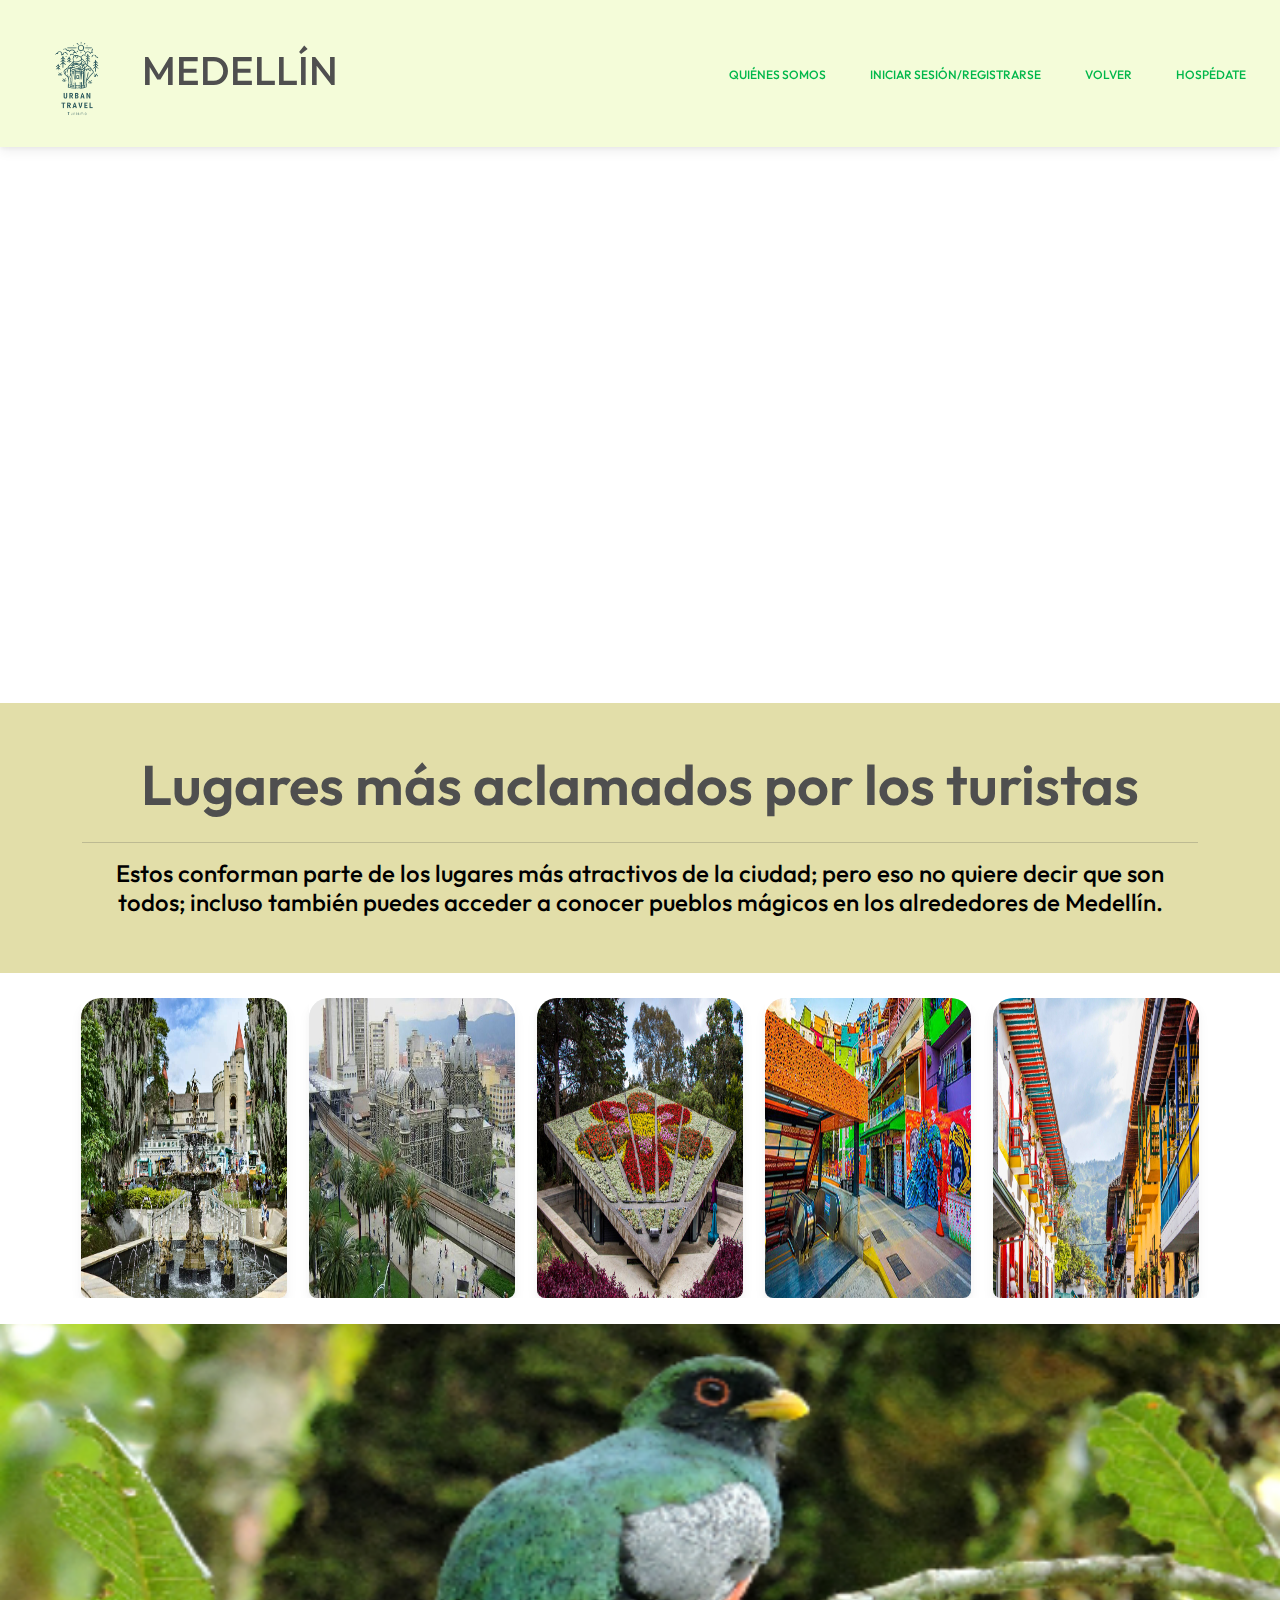
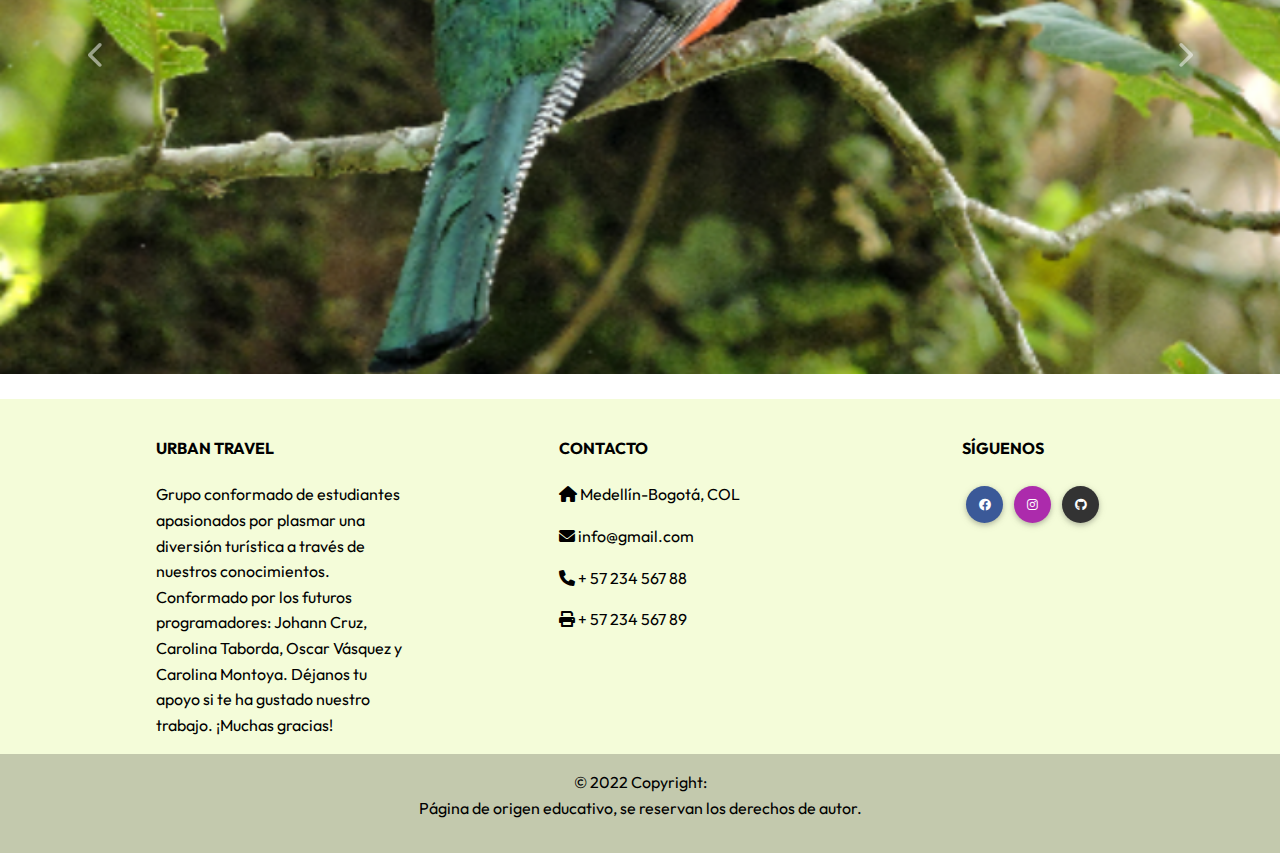
<file: medellin.html>
<!DOCTYPE html>
<html lang="en">
  <head>
    <meta charset="UTF-8" />
    <meta name="viewport" content="width=device-width, initial-scale=1, shrink-to-fit=no" />
    <meta http-equiv="x-ua-compatible" content="ie=edge" />
    <link rel="stylesheet" href="css/styles-mde.css">
    <link rel="preconnect" href="https://fonts.googleapis.com">
    <link rel="preconnect" href="https://fonts.gstatic.com" crossorigin>
    <link href="https://fonts.googleapis.com/css2?family=Outfit:wght@100;200;300;400;500;600;700;800;900&display=swap" rel="stylesheet">
    <link rel="icon" href="img/mdb-favicon.ico" type="image/x-icon" />
    <link href="https://cdn.jsdelivr.net/npm/bootstrap@5.1.3/dist/css/bootstrap.min.css" rel="stylesheet" integrity="sha384-1BmE4kWBq78iYhFldvKuhfTAU6auU8tT94WrHftjDbrCEXSU1oBoqyl2QvZ6jIW3" crossorigin="anonymous">
    <link rel="stylesheet" href="https://cdnjs.cloudflare.com/ajax/libs/font-awesome/6.0.0/css/all.min.css" />
    <link rel="stylesheet" href="css/mdb.min.css" />
    <link rel="stylesheet" href="https://cdn.jsdelivr.net/npm/bootstrap-icons@1.8.1/font/bootstrap-icons.css"/>
    <title>Conoce Medellín</title>
  </head>
  <body>
  

<nav id="inicio-pag" class="navbar navbar-expand-lg barra navbar-light fixed-top">
    <div class="container-fluid">
        <div class="collapse navbar-collapse barra-logo" id="navbar">
        <img src="../img/inicio/8.png" height="130" alt="Logo Urban Travel"/></a>
        <h1>MEDELLÍN</h1>
        </div>
        <div class="d-flex align-items-center">
            <ul class="navbar-nav me-auto mb-2 mb-lg-0">
                <li><a class="btn btn-outline-success btn-rounded" href="#pie-pagina" role="button">Quiénes somos</a></li>
                <li><a class="btn btn-outline-success btn-rounded" href="registrate.html" role="button">Iniciar Sesión/Registrarse</a></li>
                <li><a class="btn btn-outline-success btn-rounded" href="index.html" role="button">Volver</a></li>
                <li><a class="btn btn-outline-success btn-rounded" href="hospedaje-mde.html" role="button">Hospédate</a></li>
            </ul>
        </div>
    </div>
</nav>

  <div class="margin-barra">
    <iframe width="100%" height="523" src="https://www.youtube.com/embed/ZUBuuANOtvg" title="YouTube video player" frameborder="0" 
    allow="accelerometer; autoplay; clipboard-write; encrypted-media; gyroscope; picture-in-picture" allowfullscreen></iframe>
  </div>

  <br>

  <div id="info" class="bg- bloque-1 py-5"> 
    <div class="container">
      <h3 class="text-center display-4 textoppal1">Lugares más aclamados por los turistas</h3>
      <div class="row align-items-center">
        <div class="col-12 col-md-12 text-center">
          <hr/>
          <h4 class="text-black">
           Estos conforman parte de los lugares más atractivos de la ciudad; pero eso no quiere decir que son todos; incluso también puedes 
           acceder a conocer pueblos mágicos en los alrededores de Medellín.
          </h4>
        </div>
      </div>
    </div>
</div> 


  
  <div class="container-lg central">

    <div class="row content-card">

        <div class="col-12 col-md-5 col-lg card">
            <div class="viaje">
            <img class="imag-card" src="img/medellin/Museo-El-Castillo.jpg" alt="">
            </div>
            <div class="info__description">
                <h4>Museo el Castillo</h4>
                <p>
                    Alberga una de las mayores colecciones de artes decorativas de Colombia. Es uno de los lugares favoritos para las 
                    personas amantes del arte, la cultura y la tradición.
                </p>
                <a class="btn btn-outline-primary" href="https://www.museoelcastillo.org/" role="button" target="_blank">Ver más</a>
            </div>
        </div>

        <div class="col-12 col-md-5 col-lg card">
            <div class="viaje">
              <img class="imag-card" src="img/medellin/parque-berrio.jpg" alt="">
            </div>
            <div class="info__description">
                <h4>Parque Berrío</h4>
                <p>
                    Conocer el parque de Berrío es muy importante debido que se encuentran varios espacios importantes, tales como: 
                    <b>La Plaza Botero, El Museo de Antioquia y El Palacio de la Cultura.</b>
                </p>
                <a class="btn btn-outline-primary" href="https://museodeantioquia.co/sitio/" role="button" target="_blank">Ver más</a>
            </div>
        </div>

        <div class="col-12 col-md-5 col-lg card">
            <div class="viaje">
              <img class="imag-card" src="img/medellin/parque-arvi.jpg" alt="">
            </div>
            <div class="info__description">
                <h4>Parque Arví</h4>
                <p>
                    El Parque Arví, también conocido como Parque Regional Ecoturístico, es una riqueza natural de Medellín. Fue declarado 
                    reserva forestal protectora en 1970. Es un espacio público que ofrece una gran variedad de experiencias para todos los
                    gustos. Ofrece la posibilidad de descubrir la magia de su riqueza cultural, ambiental, el emprendimiento de su gente y 
                    su patrimonio arqueológico.
                </p>
                <a class="btn btn-outline-primary" href="https://parquearvi.org/Paginas/Parque%20Arv%C3%AD.aspx" role="button" target="_blank">Ver más</a>
            </div>
        </div>

        <div class="col-12 col-md-5 col-lg card">
            <div class="viaje">
              <img class="imag-card" src="img/medellin/comuna13.jpg" alt="">
            </div>
            <div class="info__description">
                <h4>Comuna 13</h4>
                <p>
                    Catalogada como un must-see en Colombia por un sinnúmero de guías de viajes en internet, La Comuna 13 de Medellín 
                    sorprende por su historia de resiliencia y transformación social. 
                </p>
                <a class="btn btn-outline-primary" href="https://www.zippytourcomuna13.com/?gclid=CjwKCAjwopWSBhB6EiwAjxmqDREPIRuJLmFTYqc1Ea87o6Y-MAn4jx51JYoYLYrEyzclf3j_ZFmBjhoC1d0QAvD_BwE" role="button" target="_blank">Ver más</a>
            </div>
        </div>   

            <div class="col-12 col-md-5 col-lg card">
                <div class="viaje">
                  <img class="imag-card" src="img/medellin/pueblo.jpg" alt="">
                </div>
                <div class="info__description">
                    <h4>Sus alrededores</h4>
                    <p>
                     Descubre cerca de Medellín fascinantes lugares colmados de biodiversidad, cultura y tecnología. Encuentra los secretos detrás de cada historia, 
                     cada obra y cada lugar de su respectivo pueblo. Entre los más destacados son:<b>Cauca Viejo, Jardín, Guatapé y El Peñol,
                    Santa Fé de Antioquia, Jericó, San Pedro de los Milagros,</b> entre muchos otros.
                     </p>
                    <a class="btn btn-outline-primary" href="https://www.espanol.skyscanner.com/noticias/inspiracion/pueblos-cerca-de-medellin" role="button" target="_blank">Ver más</a>
                </div>
            </div>
    </div>
  </div>

  <br>


  <div id="carouselExampleInterval" class="carousel slide carrusel" data-mdb-ride="carousel">
    <div class="carousel-inner">
      <div class="carousel-item active" data-mdb-interval="10000">
        <img src="img/medellin/ave.png" class="d-block w-100" alt=""/>
      </div>
      <div class="carousel-item" data-mdb-interval="2000">
        <img src="img/medellin/aventura-parque-arvi.png" class="d-block w-100" alt=""/>
      </div>
      <div class="carousel-item">
        <img src="img/medellin/boero.jpg" class="d-block w-100" alt="Exotic Fruits"/>
      </div>
      <div class="carousel-item" data-mdb-interval="2000">
        <img src="img/medellin/botero2.jpg" class="d-block w-100" alt=""/>
      </div>
      <div class="carousel-item" data-mdb-interval="2000">
        <img src="img/medellin/comfama-arvi.jpg" class="d-block w-100" alt=""/>
      </div>
      <div class="carousel-item" data-mdb-interval="2000">
        <img src="img/medellin/comuna13-2.jpg" class="d-block w-100" alt=""/>
      </div>
      <div class="carousel-item" data-mdb-interval="2000">
        <img src="img/medellin/Comuna-13.jpg" class="d-block w-100" alt=""/>
      </div>
      <div class="carousel-item" data-mdb-interval="2000">
        <img src="img/medellin/experiencia-arvi.png" class="d-block w-100" alt=""/>
      </div>
      <div class="carousel-item" data-mdb-interval="2000">
        <img src="img/medellin/graffitour-medellin.jpg" class="d-block w-100" alt=""/>
      </div>
      <div class="carousel-item" data-mdb-interval="2000">
        <img src="img/medellin/graffitour.jpg" class="d-block w-100" alt=""/>
      </div>
      <div class="carousel-item" data-mdb-interval="2000">
        <img src="img/medellin/graffitour2jpg.jpeg" class="d-block w-100" alt=""/>
      </div>
      <div class="carousel-item" data-mdb-interval="2000">
        <img src="img/medellin/graffitour3.jpg" class="d-block w-100" alt=""/>
      </div>
      <div class="carousel-item" data-mdb-interval="2000">
        <img src="img/medellin/metrocable-arvi.jpg" class="d-block w-100" alt=""/>
      </div>
      <div class="carousel-item" data-mdb-interval="2000">
        <img src="img/medellin/museo-el-castillo2.jpg" class="d-block w-100" alt=""/>
      </div>
      <div class="carousel-item" data-mdb-interval="2000">
        <img src="img/medellin/pajaro.jpg" class="d-block w-100" alt=""/>
      </div>
      <div class="carousel-item" data-mdb-interval="2000">
        <img src="img/medellin/palacio-cultura.jpg" class="d-block w-100" alt=""/>
      </div>
      <div class="carousel-item" data-mdb-interval="2000">
        <img src="img/medellin/plaza-botero.jpg" class="d-block w-100" alt=""/>
      </div>
    </div>
    <button class="carousel-control-prev" data-mdb-target="#carouselExampleInterval" type="button" data-mdb-slide="prev">
      <span class="carousel-control-prev-icon" aria-hidden="true"></span>
      <span class="visually-hidden">Previous</span>
    </button>
    <button class="carousel-control-next" data-mdb-target="#carouselExampleInterval" type="button" data-mdb-slide="next">
      <span class="carousel-control-next-icon" aria-hidden="true"></span>
      <span class="visually-hidden">Next</span>
    </button>
  </div>




  <br>

  <footer id="pie-pagina" class="text-center text-lg-start text-black" style="background-color: #F4FCD9">
    <div class="container p-4 pb-0">
      <section class="">
        <div class="row">
          <div class="col-md-3 col-lg-3 col-xl-3 mx-auto mt-3">
            <h6 class="text-uppercase mb-4 font-weight-bold">Urban Travel</h6>
            <p>
              Grupo conformado de estudiantes apasionados por plasmar una diversión turística a través de nuestros conocimientos.
              Conformado por los futuros programadores: Johann Cruz, Carolina Taborda, Oscar Vásquez y Carolina Montoya. Déjanos tu
              apoyo si te ha gustado nuestro trabajo. ¡Muchas gracias!
            </p>
          </div>

          <div class="col-md-4 col-lg-3 col-xl-3 mx-auto mt-3">
            <h6 class="text-uppercase mb-4 font-weight-bold">Contacto</h6>
            <p><i class="fas fa-home mr-3"></i> Medellín-Bogotá, COL</p>
            <p><i class="fas fa-envelope mr-3"></i> info@gmail.com</p>
            <p><i class="fas fa-phone mr-3"></i> + 57 234 567 88</p>
            <p><i class="fas fa-print mr-3"></i> + 57 234 567 89</p>
          </div>

          <div class="col-md-3 col-lg-2 col-xl-2 mx-auto mt-3">
            <h6 class="text-uppercase mb-4 font-weight-bold">Síguenos</h6>
            <a class="btn btn-primary btn-floating m-1" style="background-color: #3b5998" href="https://www.facebook.com/" role="button"><i class="fab fa-facebook"></i></a>
            <a class="btn btn-primary btn-floating m-1" style="background-color: #ac2bac" href="https://www.instagram.com/" role="button"><i class="fab fa-instagram"></i></a>
            <a class="btn btn-primary btn-floating m-1" style="background-color: #333333" href="https://www.github.com/" role="button"><i class="fab fa-github"></i></a>
          </div>
        </div>
       </section>
    </div>
    <div class="text-center p-3" style="background-color: #00000033">
        © 2022 Copyright:
        <p>Página de origen educativo, se reservan los derechos de autor.</p>
    </div>
</footer>



    <!-- End your project here-->

    <!-- MDB -->
    <script type="text/javascript" src="js/mdb.min.js"></script>
    <!-- Custom scripts -->
    <script type="text/javascript"></script>
  </body>
</html>
</file>
<file: css/styles-mde.css>
body{
    font-family: 'Outfit', sans-serif !important;
}

.textoppal1{
    font-weight:600 !important;
}

.bloque-1{
    background-color: #E2DEA9 ;

}

.barra-logo{
    display: block !important;
}

.barra{
    background-color: #F4FCD9;
}

.navbar-nav a{
    border: none !important;
}

.video-inicio{
    width: 100%    !important;  
    object-fit: fill;  
}

.content-card{
    overflow: hidden;
}

.card{
    position: relative;
    border-radius: 20px;
    padding: 0;
    padding-left: 0 !important;
    padding-right: 0 !important;
    margin: 0 1%;
    overflow: hidden;
    max-height: 300px;
    margin-top: 25px !important;
}

.card:hover{
    box-shadow: 1px 1px 20px -10px #20202049;
    max-height: 100vh;
}

.card:hover .info__description{
   /*  margin-top: 0;
    border-radius: 0px 0px 20px 20px;
 */
 max-height: 100vh;
}

.imag-card{
    width: 100%;
    border-radius: 20px 20px 0px 0px;
    height: 300px;
}

.viaje{
    width: 100%;
    background: #EFF3F5;
    border-radius: 20px 20px 0px 0px;

}

.info__description{
    width: 100%;
    background: #EFF3F5;
    padding: 20px;
    max-height: 0;
    border-radius: 0px 0px 20px 20px;
    transition: all .35s;
}

.info__description p{
    font-size: 14px;
    margin-top: 10px;
}

.info__description input{
    margin-top: 20px;
    padding: 10px 40px;
    background: #2196f3;
    color: white;
    font-weight: 500;
    font-size: 14px;
    cursor: pointer;
    border: none;
    border-radius: 20px;
    box-shadow: 1px 1px 30px -5px #20202049;
    transition: box-shadow 300ms;
}

.info__description input:hover{
    box-shadow: 1px 1px 30px -5px #20202070;
}

.carrusel img{
   
    height: 650px;
}

.img-inicio{
    width: 100%;
    height: 400px;
}
  
.margin-barra{
    margin-top: 147px;
}

.bloque-2{
    background-color: #DDDDDD;
    color: #BE8C63;
}

.button-50 {
    appearance: button;
    background-color: #000;
    background-image: none;
    border: 1px solid #000;
    border-radius: 4px;
    box-shadow: #fff 4px 4px 0 0,#000 4px 4px 0 1px;
    box-sizing: border-box;
    color: #fff;
    cursor: pointer;
    display: inline-block;
    font-family: ITCAvantGardeStd-Bk,Arial,sans-serif;
    font-size: 14px;
    font-weight: 400;
    line-height: 20px;
    margin: 0 5px 10px 0;
    overflow: visible;
    padding: 12px 40px;
    text-align: center;
    text-transform: none;
    touch-action: manipulation;
    user-select: none;
    -webkit-user-select: none;
    vertical-align: middle;
    white-space: nowrap;
  }
  
  .button-50:focus {
    text-decoration: none;
  }
  
  .button-50:hover {
    text-decoration: none;
  }
  
  .button-50:active {
    box-shadow: rgba(0, 0, 0, .125) 0 3px 5px inset;
    outline: 0;
  }
  
  .button-50:not([disabled]):active {
    box-shadow: #fff 2px 2px 0 0, #000 2px 2px 0 1px;
    transform: translate(2px, 2px);
  }
  
  @media (min-width: 768px) {
    .button-50 {
      padding: 12px 50px;
    }
  }

.formu label{
    font-weight:600;
    font-size: 20px;
}

/* formulario */

/* @import url(https://fonts.googleapis.com/css?family=Roboto:300); */

.formu2{
   margin: 0 auto;
}

.form {
  z-index: 1;
  background: #FFFFFF;
  max-width: 360px;
  padding: 45px;
  text-align: center;
  box-shadow: 0 0 20px 0 rgba(0, 0, 0, 0.2), 0 5px 5px 0 rgba(0, 0, 0, 0.24);
}
.form input {
  font-family: "Roboto", sans-serif;
  outline: 0;
  background: #f2f2f2;
  width: 100%;
  border: 0;
  margin: 0 0 15px;
  padding: 15px;
  box-sizing: border-box;
  font-size: 14px;
}
.form button {
  font-family: "Roboto", sans-serif;
  text-transform: uppercase;
  outline: 0;
  background: #4CAF50;
  width: 100%;
  border: 0;
  padding: 15px;
  color: #FFFFFF;
  font-size: 14px;
  -webkit-transition: all 0.3 ease;
  transition: all 0.3 ease;
  cursor: pointer;
}
.form button:hover,.form button:active,.form button:focus {
    background: #43A047;
}
.form .message {
  margin: 15px 0 0;
  color: #b3b3b3;
  font-size: 12px;
}
.form .message a {
  color: #4CAF50;
  text-decoration: none;
}
.form .register-form {
  display: none;
}
.container {
  position: relative;
  z-index: 1;
  max-width: 300px;
  margin: 0 auto;
}
.container:before, .container:after {
  content: "";
  display: block;
  clear: both;
}
.container .info {
  margin: 50px auto;
  text-align: center;
}
.container .info h1 {
  margin: 0 0 15px;
  padding: 0;
  font-size: 36px;
  font-weight: 300;
  color: #1a1a1a;
}
.container .info span {
  color: #4d4d4d;
  font-size: 12px;
}
.container .info span a {
  color: #000000;
  text-decoration: none;
}
.container .info span .fa {
  color: #EF3B3A;
}
body {
  -webkit-font-smoothing: antialiased;
  -moz-osx-font-smoothing: grayscale;      
}
</file>
